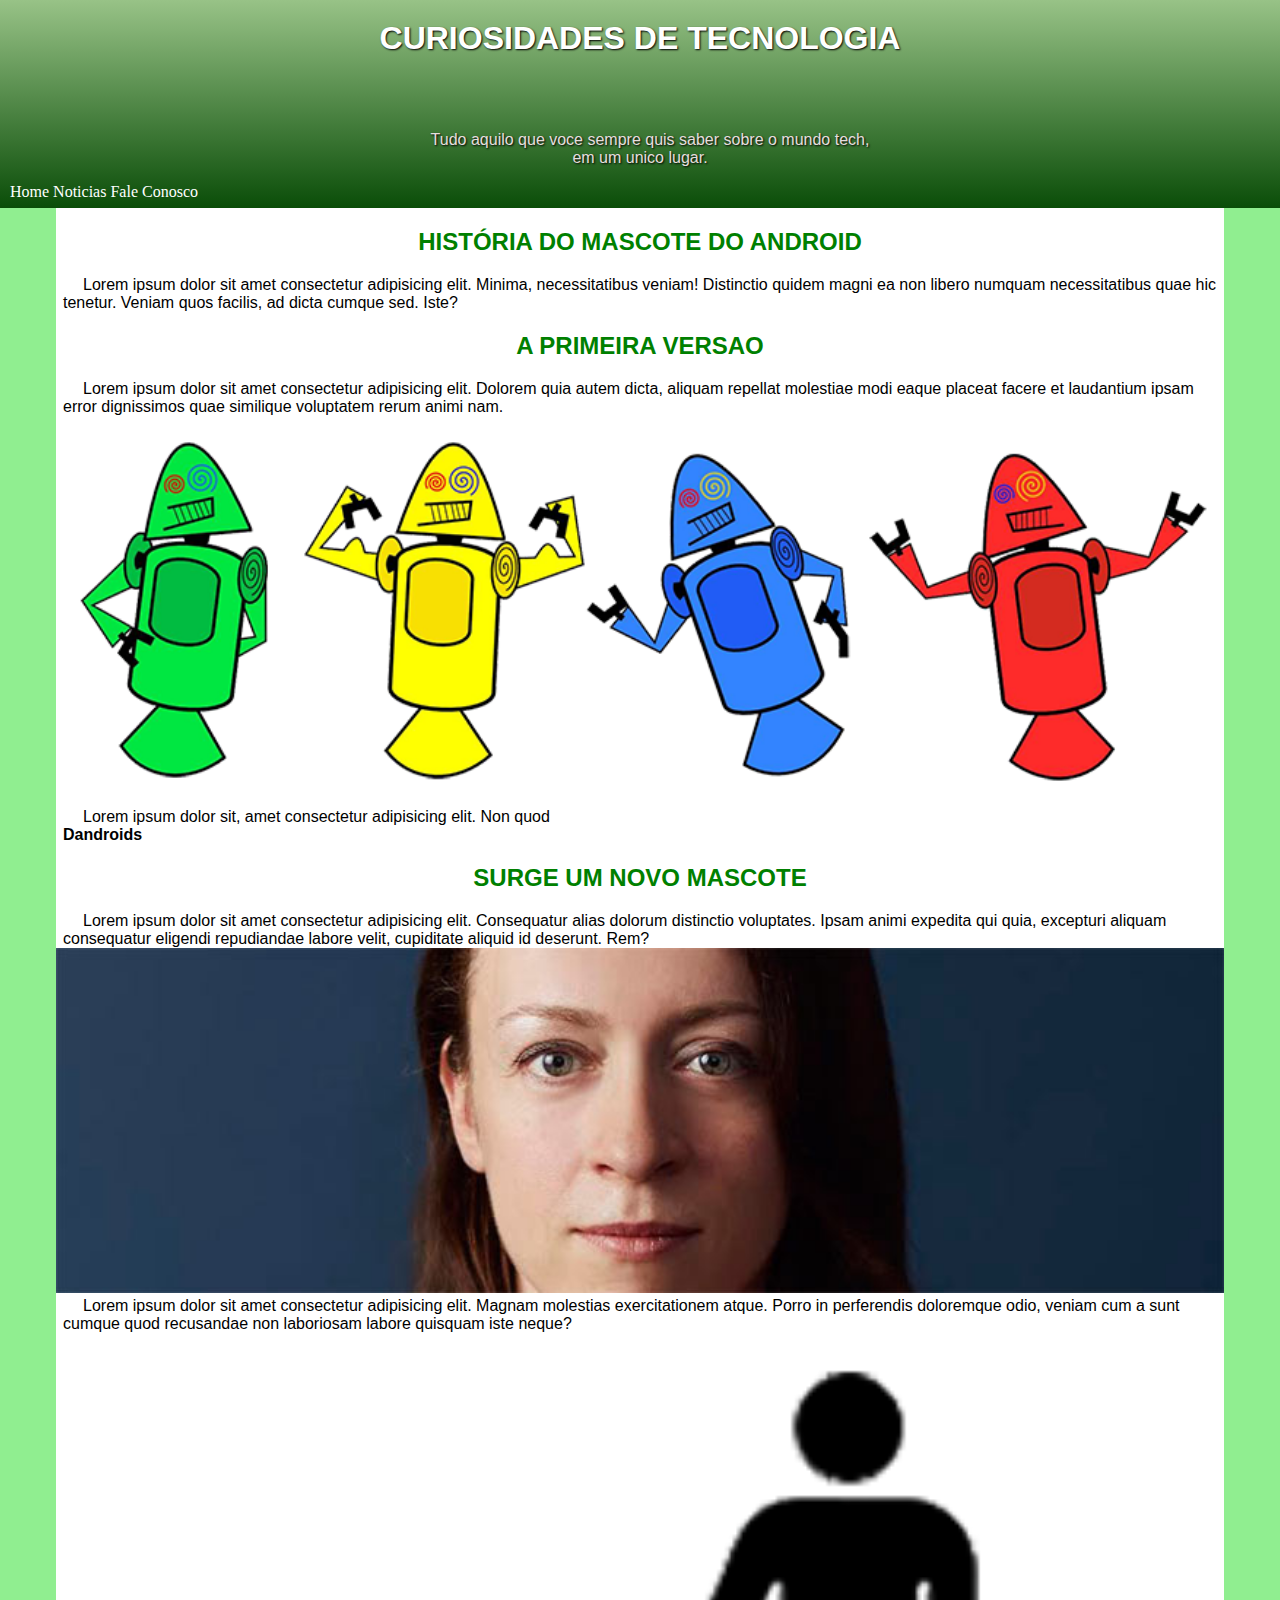
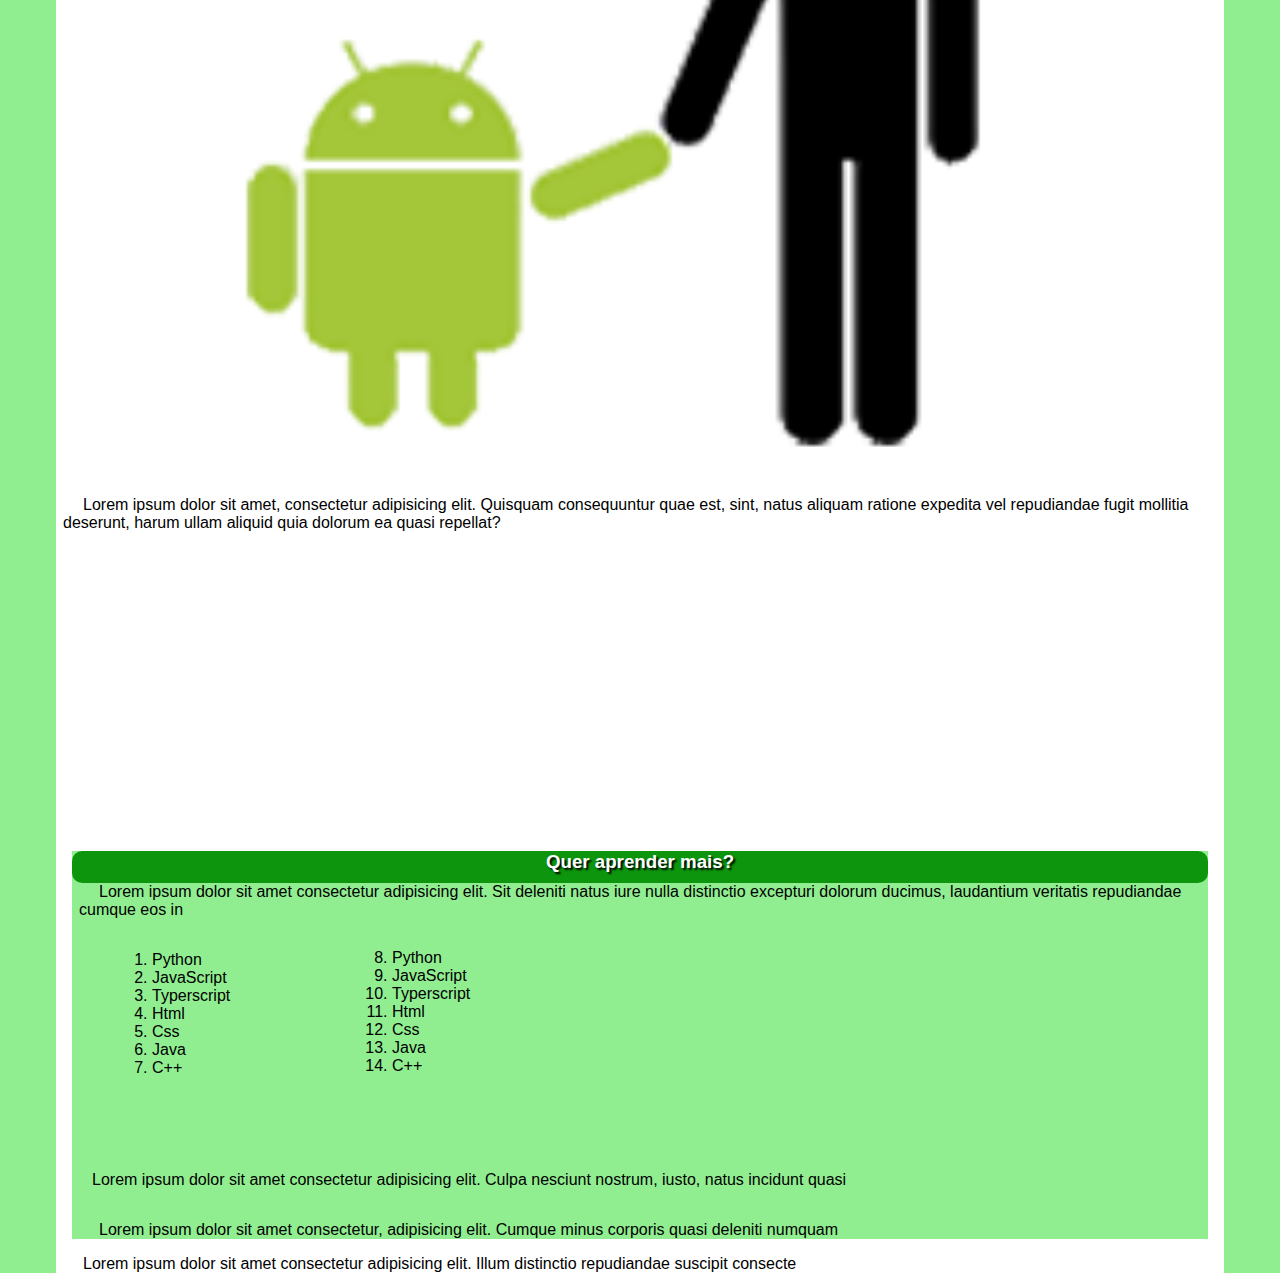
<file: Curiosidades De Tecnologia/index.html>
<!DOCTYPE html>
<html lang="pt-br">
<head>
  <meta charset="UTF-8">
  <meta http-equiv="X-UA-Compatible" content="IE=edge">
  <meta name="viewport" content="width=device-width, initial-scale=1.0">
  <title>Curiosidades De Tecnologia</title>
 <link rel="stylesheet" href="style.css">
 <link rel="shortcut icon" href="Imagenss/imagens/favicon.ico" type="image/x-icon">
</head>
<body>
  <header id="header">
<h1 class="title">
CURIOSIDADES DE TECNOLOGIA
</h1>
<p>Tudo aquilo que voce sempre quis saber sobre o mundo tech, <br> em um unico lugar.</p>
<nav>
  <a href="#">Home</a>
  <a href="#">Noticias</a>
  <a href="#">Fale</a>
  <a href="#">Conosco</a>
</nav>
  </header>
  <main id="home" class="container">
<section>
  <div class="h21d">
    <h2 class="h21">HISTÓRIA DO MASCOTE DO ANDROID</h2>

  </div>
<p>Lorem ipsum dolor sit amet consectetur adipisicing elit. Minima, necessitatibus veniam! Distinctio quidem magni ea non libero numquam necessitatibus quae hic tenetur. Veniam quos facilis, ad dicta cumque sed. Iste?</p>
<div class="h22d">
  <h2 class="h22">A PRIMEIRA VERSAO</h2>



</div>
<p>Lorem ipsum dolor sit amet consectetur adipisicing elit. Dolorem quia autem dicta, aliquam repellat molestiae modi eaque placeat facere et laudantium ipsam error dignissimos quae similique voluptatem rerum animi nam.</p>
<picture class="picture">
  <source media="(max-width: 800px)" srcset="Imagenss/imagens/dan-droids-pq.png" type="image/png">
 
  <img  class="img2" src="Imagenss/imagens/dan-droids.png" alt="Imagem flexivel">
</picture>
<p>Lorem ipsum dolor sit, amet consectetur adipisicing elit. Non quod <br> <strong> Dandroids </strong> </p>
    </section>
    <section>
      <div class="h23d">
        <h2 class="h23">
          SURGE UM NOVO MASCOTE
        </h2>
      </div>
<p>Lorem ipsum dolor sit amet consectetur adipisicing elit. Consequatur alias dolorum distinctio voluptates. Ipsam animi expedita qui quia, excepturi aliquam consequatur eligendi repudiandae labore velit, cupiditate aliquid id deserunt. Rem?</p>
<picture class="picture2">
  <source   media="(max-width: 800px)" srcset="Imagenss/imagens/irina-blok-pq.jpg" type="image/png">
   
    <img  class="img1" src="Imagenss/imagens/irina-blok.jpg" alt="Imagem flexivel">

</picture>
<p>Lorem ipsum dolor sit amet consectetur adipisicing elit. Magnam molestias exercitationem atque. Porro in perferendis doloremque odio, veniam cum a sunt cumque quod recusandae non laboriosam labore quisquam iste neque?</p>
<img  class="mascote" src="Imagenss/imagens/bugdroid.png" alt="">
<p>Lorem ipsum dolor sit amet, consectetur adipisicing elit. Quisquam consequuntur quae est, sint, natus aliquam ratione expedita vel repudiandae fugit mollitia deserunt, harum ullam aliquid quia dolorum ea quasi repellat?</p>
<div class="iiframe">

  <iframe class="frame" width="515" height="315" src="https://www.youtube.com/embed/l2UDgpLz20M" title="YouTube video player" frameborder="0" allow="accelerometer; autoplay; clipboard-write; encrypted-media; gyroscope; picture-in-picture" allowfullscreen></iframe>
</div>
    </section>
<footer id="footer">
  <aside class="aside">
    <div class="tl3">
      <h3 class="h3">Quer aprender mais?</h3>

    </div>
<p>Lorem ipsum dolor sit amet consectetur adipisicing elit. Sit deleniti natus iure nulla distinctio excepturi dolorum ducimus, laudantium veritatis repudiandae cumque eos in </p>
<ol>
  <div class="lista">
    <li>Python</li>
    <li>JavaScript</li>
    <li>Typerscript</li>
    <li>Html</li>
    <li>Css</li>
    <li>Java</li>
    <li>C++</li>

  </div>
<div class="separa">
  <li>Python</li>
  <li>JavaScript</li>
  <li>Typerscript</li>
  <li>Html</li>
  <li>Css</li>
  <li>Java</li>
  <li>C++</li>
</div>
<p>Lorem ipsum dolor sit amet consectetur adipisicing elit. Culpa nesciunt nostrum, iusto, natus incidunt quasi</p>

<p class="pp">Lorem ipsum dolor sit amet consectetur, adipisicing elit. Cumque minus corporis quasi deleniti numquam</p>
</ol>
  </aside>
</footer>
<p class="p">Lorem ipsum dolor sit amet consectetur adipisicing elit. Illum distinctio repudiandae suscipit consecte</p>
    </main>
  
</body>
</html>
</file>
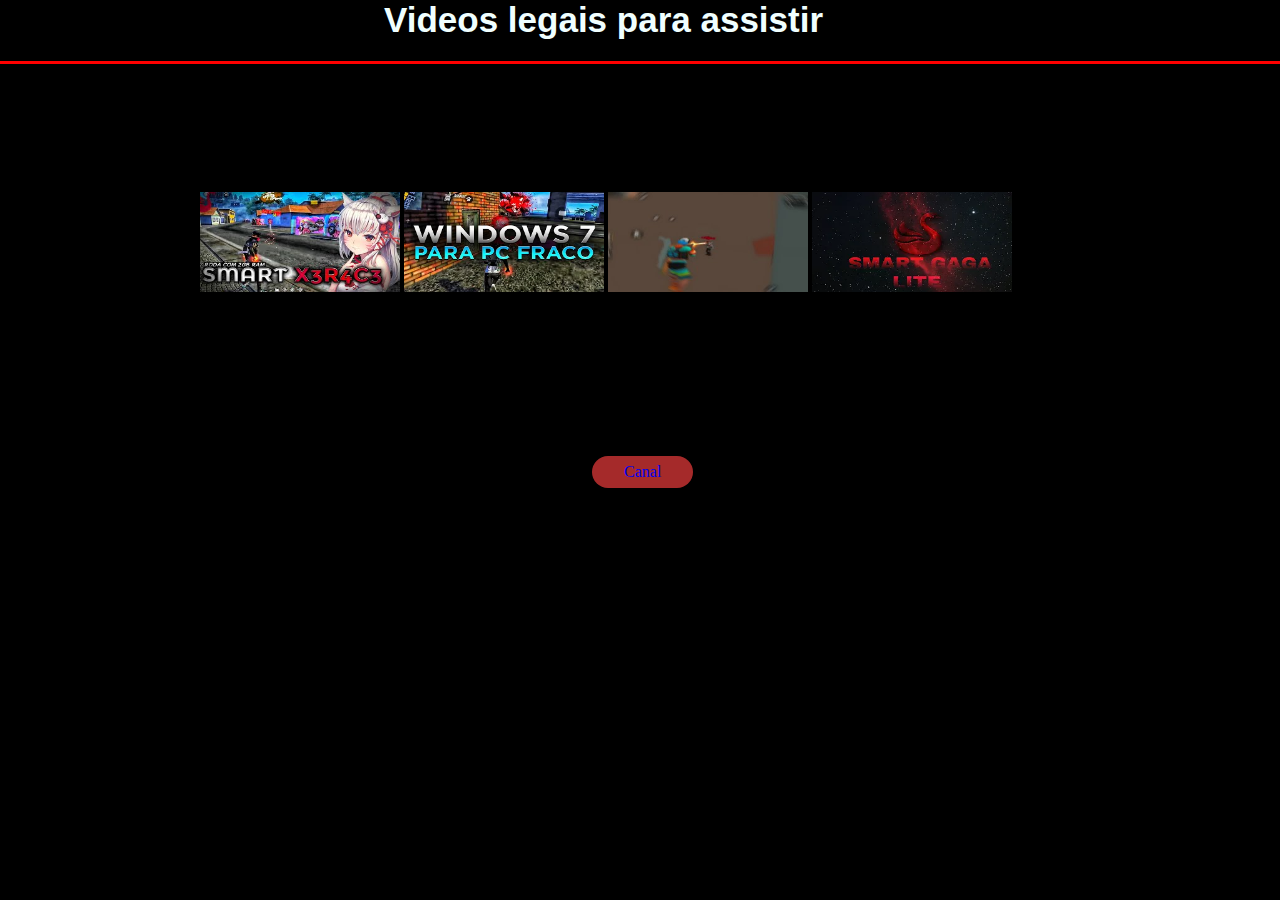
<file: Pagina Com video/index.html>
<!DOCTYPE html>
<html lang="pt-br">
<head>
  <meta charset="UTF-8">
  <meta http-equiv="X-UA-Compatible" content="IE=edge">
  <meta name="viewport" content="width=device-width, initial-scale=1.0">
  <title>Meus Videos</title>
  <link rel="stylesheet" href="style.css">
<link rel="shortcut icon" href="imagens/linux-logo2.png" type="image/x-icon">

</head>
<body>
<header id="header">
  <h1 class="title">Videos legais para assistir</h1>
  
</header>
<main id="home" class="container">
<a href="pag02.html"><img src="imagens/mqdefault (1).jpg" width="200" height="100" alt=""></a>
  
<a href="pag03.html"><img src="imagens/mqdefault (1).webp" width="200" height="100"alt=""></a>

<a href="pag04.html"><img src="imagens/mqdefault.jpg"width="200" height="100" alt=""></a>

<a href="pag05.html"><img class="img4" src="imagens/mqdefault.webp" width="200" height="100"alt=""></a>
</main>

<div>
  <a  class="botao3" href="https://www.youtube.com/channel/UCOG8lQbjOE-dUDioHtTLxYg" target="_blank">Canal</a>
</div>

</body>
</html>
</file>
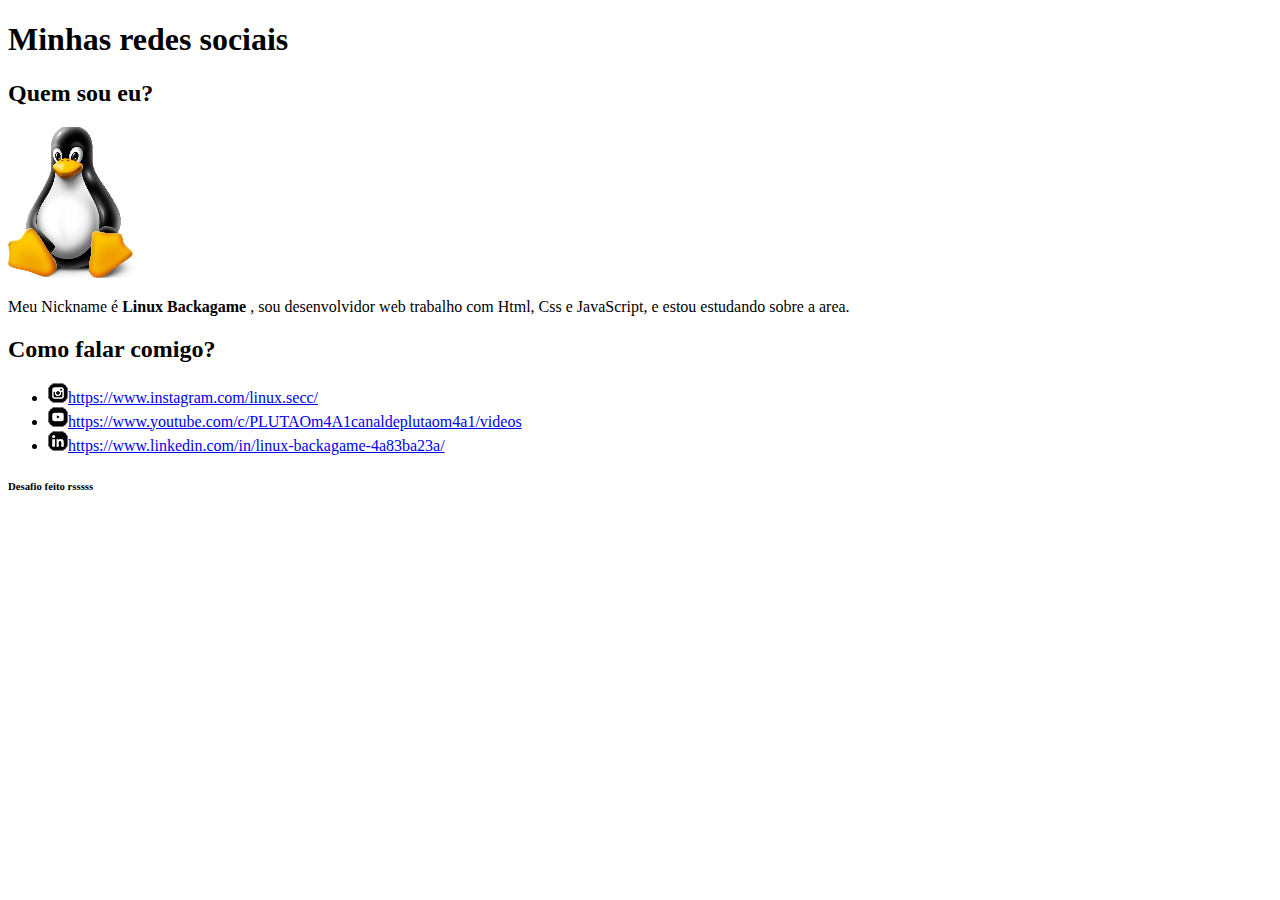
<file: Webpag- Simples/index.html>
<!DOCTYPE html>
<html lang="pt-br">
<head>
  <meta charset="UTF-8">
  <meta name="viewport" content="width=device-width, initial-scale=1.0">
  <title>Gustavo Guarabara</title>
  <link rel="shortcut icon" href="imagens/linux-logo2.png" type="image/x-icon">
</head>
<body>
  <h1>Minhas redes sociais</h1>
  <h2>Quem sou eu?</h2>
  <img src="imagens/linux-logo2.png" alt="Logo do linux">
  <p>Meu Nickname é <strong>Linux Backagame</strong> , sou desenvolvidor web trabalho com Html, Css e JavaScript, e estou estudando sobre a area.</p>
<h2>Como falar comigo?</h2>
<ul>
  <li><img src="imagens/icone-instagram.png" alt=""><a href="https://www.instagram.com/linux.secc/" target="_blank">https://www.instagram.com/linux.secc/</a></li>

  <li> <img src="imagens/icone-youtube.png" alt=""><a href="https://www.youtube.com/c/PLUTAOm4A1canaldeplutaom4a1/videos" target="_blank">https://www.youtube.com/c/PLUTAOm4A1canaldeplutaom4a1/videos</a></li>

  <li><img src="imagens/icone-linkedin.png" alt=""><a href="https://www.linkedin.com/in/linux-backagame-4a83ba23a/" target="_blank">https://www.linkedin.com/in/linux-backagame-4a83ba23a/</a></li>
</ul>
<h6>Desafio feito rsssss</h6>
</body>
</html>
</file>
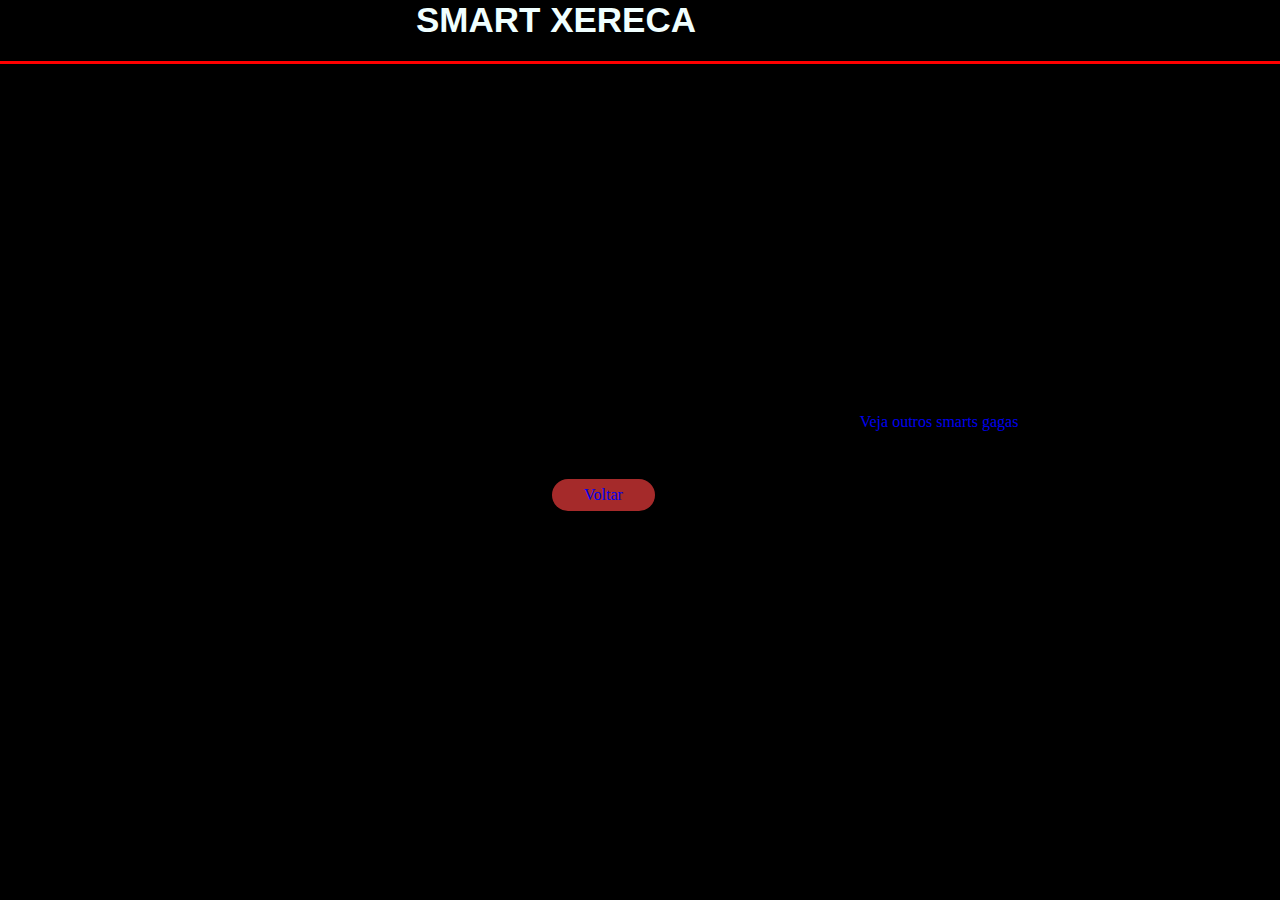
<file: Pagina Com video/pag02.html>
<!DOCTYPE html>
<html lang="pt-br">
<head>
  <meta charset="UTF-8">
  <meta http-equiv="X-UA-Compatible" content="IE=edge">
  <meta name="viewport" content="width=device-width, initial-scale=1.0">
  <title>Meus Videos</title>
  <link rel="stylesheet" href="style.css">
</head>
<body>
  <header id="header">
    <h1 class="title2">SMART XERECA</h1>

  </header>
  <main id="home2" class="container">

    <iframe width="560" height="315" src="//www.youtube.com/embed/Y2YVhTCl88w" title="YouTube video player" frameborder="0" allow="accelerometer; autoplay; clipboard-write; encrypted-media; gyroscope; picture-in-picture" allowfullscreen></iframe>
    <a class="vj" href="https://www.youtube.com/watch?v=R7ThwDmcwOU&list=PLoHSjTDRkWYMqP1XgrSuySqZQzfY19_Yx" target="_blank">Veja outros smarts gagas</a>
<div>
  <a class="botao" href="index.html">Voltar</a>

</div>

</main>
</body>
</html>
</file>
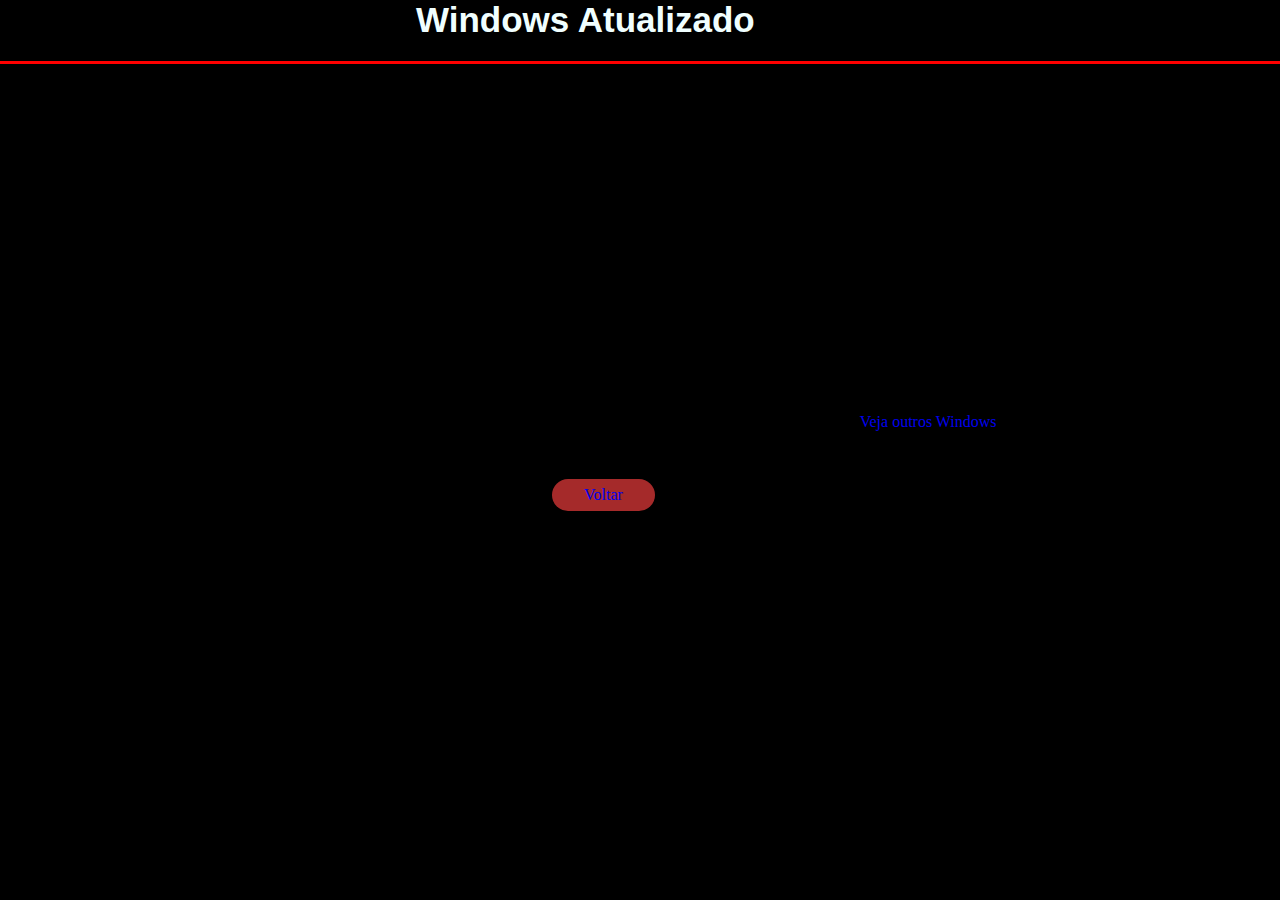
<file: Pagina Com video/pag03.html>
<!DOCTYPE html>
<html lang="pt-br">
<head>
  <meta charset="UTF-8">
  <meta http-equiv="X-UA-Compatible" content="IE=edge">
  <meta name="viewport" content="width=device-width, initial-scale=1.0">
  <title>Meus Videos</title>
  <link rel="stylesheet" href="style.css">
</head>
<body>
  <header id="header">
    <h1 class="title2">Windows Atualizado</h1>

  </header>
  <main id="home2" class="container">
    <iframe width="560" height="315" src="https://www.youtube.com/embed/UDZKqB4aDb8" title="YouTube video player" frameborder="0" allow="accelerometer; autoplay; clipboard-write; encrypted-media; gyroscope; picture-in-picture" allowfullscreen></iframe>
  
<a  class="vj" href="https://www.youtube.com/watch?v=xVcucHkuz3o&list=PLoHSjTDRkWYMy4KsayVdMtG97kTfeQU-T" target="_blank">Veja outros Windows</a>
<div>
  <a class="botao" href="index.html">Voltar</a>

</div>
</main>

</body>
</html>
</file>
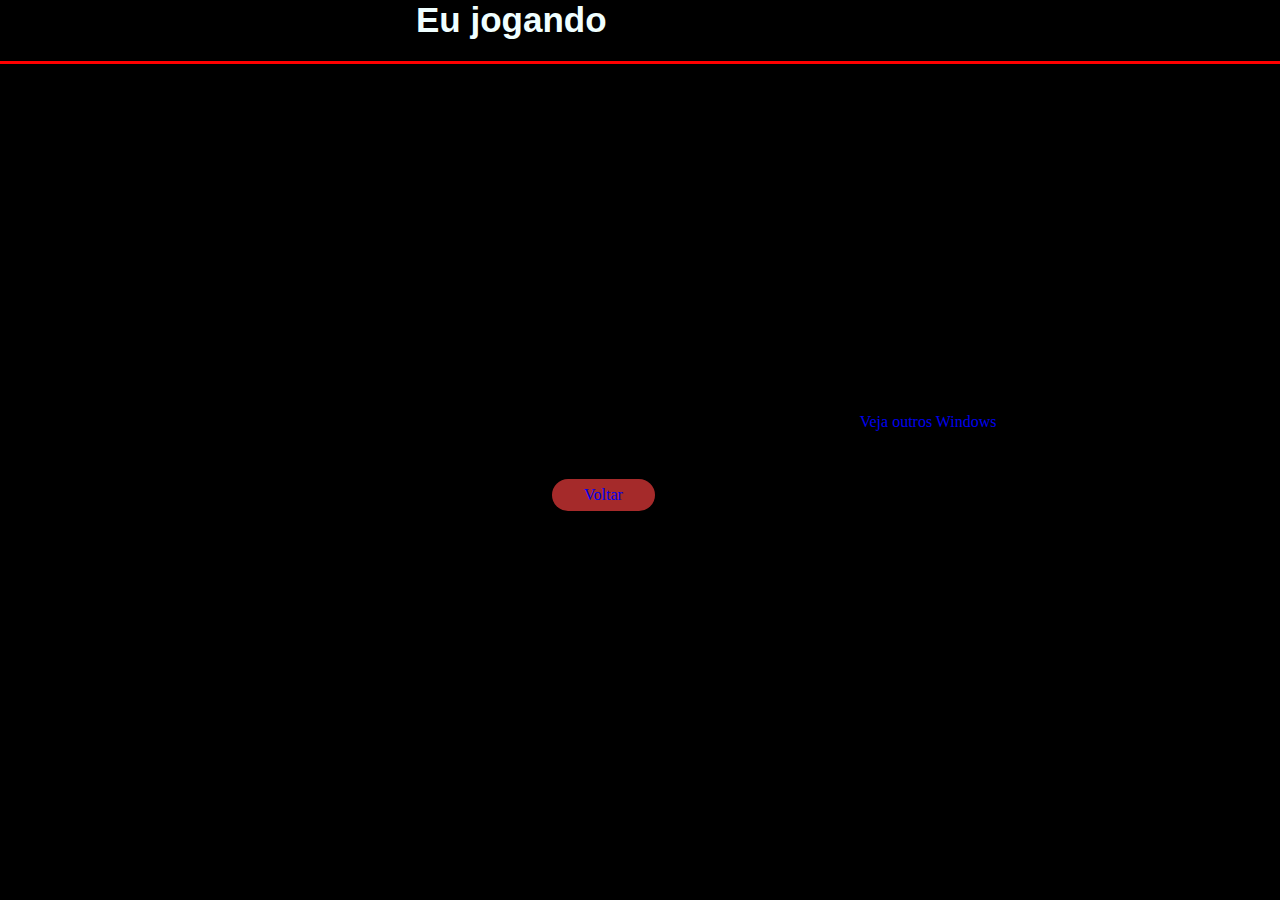
<file: Pagina Com video/pag04.html>
<!DOCTYPE html>
<html lang="pt-br">
<head>
  <meta charset="UTF-8">
  <meta http-equiv="X-UA-Compatible" content="IE=edge">
  <meta name="viewport" content="width=device-width, initial-scale=1.0">
  <title>Meus Videos</title>
  <link rel="stylesheet" href="style.css">
</head>
<body>
  <header id="header">
    <h1 class="title2">Eu jogando</h1>

  </header>
  <main id="home2" class="container">
    <iframe width="560" height="315" src="https://www.youtube.com/embed/GXeGJAnWbW4" title="YouTube video player" frameborder="0" allow="accelerometer; autoplay; clipboard-write; encrypted-media; gyroscope; picture-in-picture" allowfullscreen></iframe>

    <a href="https://www.youtube.com/watch?v=xVcucHkuz3o&list=PLoHSjTDRkWYMy4KsayVdMtG97kTfeQU-T" target="_blank">Veja outros Windows</a>
<div>

  <a  class="botao" href="index.html">Voltar</a>
</div>
</main>

</body>
</html>
</file>
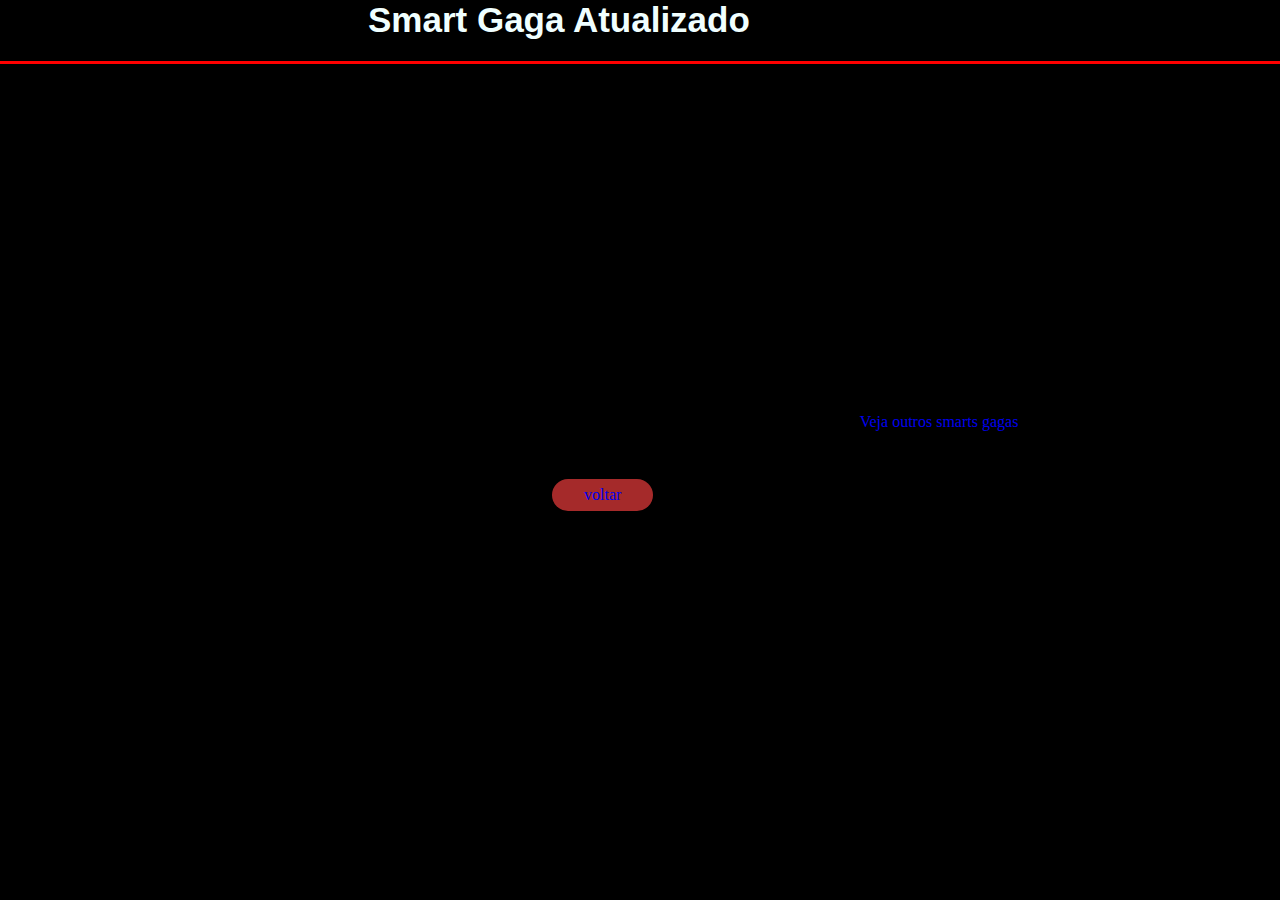
<file: Pagina Com video/pag05.html>
<!DOCTYPE html>
<html lang="pt-br">
<head>
  <meta charset="UTF-8">
  <meta http-equiv="X-UA-Compatible" content="IE=edge">
  <meta name="viewport" content="width=device-width, initial-scale=1.0">
  <title>Meus Videos</title>
</head>
<link rel="stylesheet" href="style.css">
<body>
  <header id="header">
    <h1 class="title3">Smart Gaga Atualizado</h1>

  </header>
  <main id="home2" class="container">

    <iframe width="560" height="315" src="https://www.youtube.com/embed/uqN_Vu_jjXs" title="YouTube video player" frameborder="0" allow="accelerometer; autoplay; clipboard-write; encrypted-media; gyroscope; picture-in-picture" allowfullscreen></iframe>
  
  <a href="https://www.youtube.com/watch?v=R7ThwDmcwOU&list=PLoHSjTDRkWYMqP1XgrSuySqZQzfY19_Yx" target="_blank">Veja outros smarts gagas</a>
      
<div>
  <a class="botao" href="index.html">voltar</a>

</div>
      </main>


</body>
</html>
</file>
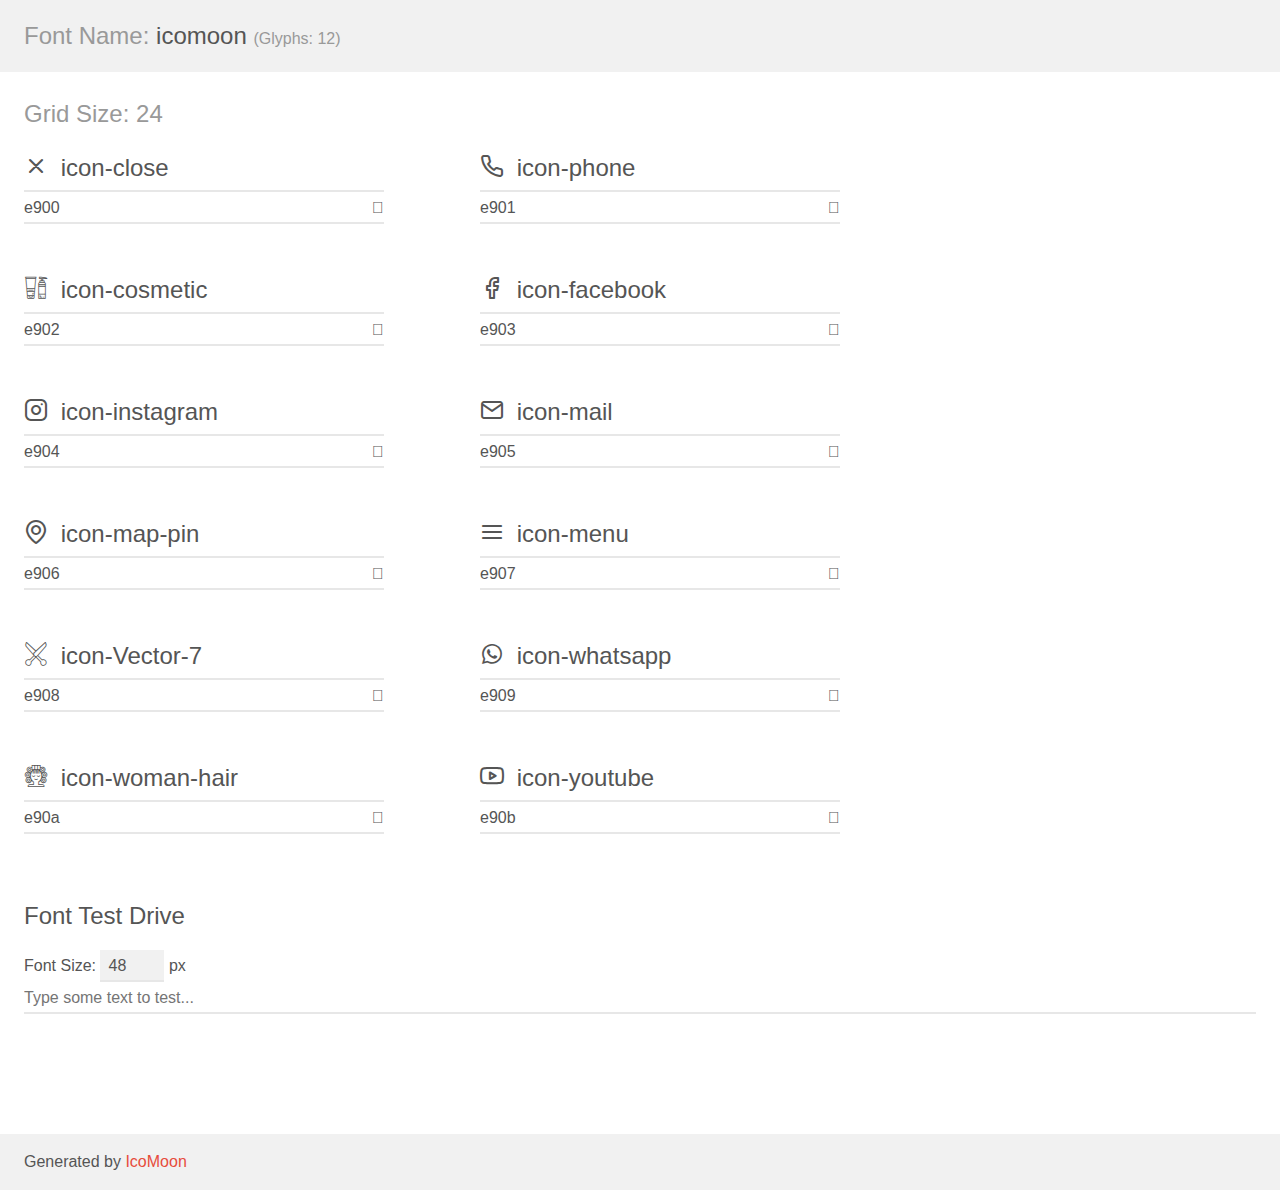
<file: beautysalon/assets/FONTES/demo.html>
<!doctype html>
<html>
<head>
    <meta charset="utf-8">
    <title>IcoMoon Demo</title>
    <meta name="description" content="An Icon Font Generated By IcoMoon.io">
    <meta name="viewport" content="width=device-width, initial-scale=1">
    <link rel="stylesheet" href="demo-files/demo.css">
    <link rel="stylesheet" href="style.css"></head>
<body>
    <div class="bgc1 clearfix">
        <h1 class="mhmm mvm"><span class="fgc1">Font Name:</span> icomoon <small class="fgc1">(Glyphs:&nbsp;12)</small></h1>
    </div>
    <div class="clearfix mhl ptl">
        <h1 class="mvm mtn fgc1">Grid Size: 24</h1>
        <div class="glyph fs1">
            <div class="clearfix bshadow0 pbs">
                <span class="icon-close"></span>
                <span class="mls"> icon-close</span>
            </div>
            <fieldset class="fs0 size1of1 clearfix hidden-false">
                <input type="text" readonly value="e900" class="unit size1of2" />
                <input type="text" maxlength="1" readonly value="&#xe900;" class="unitRight size1of2 talign-right" />
            </fieldset>
            <div class="fs0 bshadow0 clearfix hidden-true">
                <span class="unit pvs fgc1">liga: </span>
                <input type="text" readonly value="" class="liga unitRight" />
            </div>
        </div>
        <div class="glyph fs1">
            <div class="clearfix bshadow0 pbs">
                <span class="icon-phone"></span>
                <span class="mls"> icon-phone</span>
            </div>
            <fieldset class="fs0 size1of1 clearfix hidden-false">
                <input type="text" readonly value="e901" class="unit size1of2" />
                <input type="text" maxlength="1" readonly value="&#xe901;" class="unitRight size1of2 talign-right" />
            </fieldset>
            <div class="fs0 bshadow0 clearfix hidden-true">
                <span class="unit pvs fgc1">liga: </span>
                <input type="text" readonly value="" class="liga unitRight" />
            </div>
        </div>
        <div class="glyph fs1">
            <div class="clearfix bshadow0 pbs">
                <span class="icon-cosmetic"></span>
                <span class="mls"> icon-cosmetic</span>
            </div>
            <fieldset class="fs0 size1of1 clearfix hidden-false">
                <input type="text" readonly value="e902" class="unit size1of2" />
                <input type="text" maxlength="1" readonly value="&#xe902;" class="unitRight size1of2 talign-right" />
            </fieldset>
            <div class="fs0 bshadow0 clearfix hidden-true">
                <span class="unit pvs fgc1">liga: </span>
                <input type="text" readonly value="" class="liga unitRight" />
            </div>
        </div>
        <div class="glyph fs1">
            <div class="clearfix bshadow0 pbs">
                <span class="icon-facebook"></span>
                <span class="mls"> icon-facebook</span>
            </div>
            <fieldset class="fs0 size1of1 clearfix hidden-false">
                <input type="text" readonly value="e903" class="unit size1of2" />
                <input type="text" maxlength="1" readonly value="&#xe903;" class="unitRight size1of2 talign-right" />
            </fieldset>
            <div class="fs0 bshadow0 clearfix hidden-true">
                <span class="unit pvs fgc1">liga: </span>
                <input type="text" readonly value="" class="liga unitRight" />
            </div>
        </div>
        <div class="glyph fs1">
            <div class="clearfix bshadow0 pbs">
                <span class="icon-instagram"></span>
                <span class="mls"> icon-instagram</span>
            </div>
            <fieldset class="fs0 size1of1 clearfix hidden-false">
                <input type="text" readonly value="e904" class="unit size1of2" />
                <input type="text" maxlength="1" readonly value="&#xe904;" class="unitRight size1of2 talign-right" />
            </fieldset>
            <div class="fs0 bshadow0 clearfix hidden-true">
                <span class="unit pvs fgc1">liga: </span>
                <input type="text" readonly value="" class="liga unitRight" />
            </div>
        </div>
        <div class="glyph fs1">
            <div class="clearfix bshadow0 pbs">
                <span class="icon-mail"></span>
                <span class="mls"> icon-mail</span>
            </div>
            <fieldset class="fs0 size1of1 clearfix hidden-false">
                <input type="text" readonly value="e905" class="unit size1of2" />
                <input type="text" maxlength="1" readonly value="&#xe905;" class="unitRight size1of2 talign-right" />
            </fieldset>
            <div class="fs0 bshadow0 clearfix hidden-true">
                <span class="unit pvs fgc1">liga: </span>
                <input type="text" readonly value="" class="liga unitRight" />
            </div>
        </div>
        <div class="glyph fs1">
            <div class="clearfix bshadow0 pbs">
                <span class="icon-map-pin"></span>
                <span class="mls"> icon-map-pin</span>
            </div>
            <fieldset class="fs0 size1of1 clearfix hidden-false">
                <input type="text" readonly value="e906" class="unit size1of2" />
                <input type="text" maxlength="1" readonly value="&#xe906;" class="unitRight size1of2 talign-right" />
            </fieldset>
            <div class="fs0 bshadow0 clearfix hidden-true">
                <span class="unit pvs fgc1">liga: </span>
                <input type="text" readonly value="" class="liga unitRight" />
            </div>
        </div>
        <div class="glyph fs1">
            <div class="clearfix bshadow0 pbs">
                <span class="icon-menu"></span>
                <span class="mls"> icon-menu</span>
            </div>
            <fieldset class="fs0 size1of1 clearfix hidden-false">
                <input type="text" readonly value="e907" class="unit size1of2" />
                <input type="text" maxlength="1" readonly value="&#xe907;" class="unitRight size1of2 talign-right" />
            </fieldset>
            <div class="fs0 bshadow0 clearfix hidden-true">
                <span class="unit pvs fgc1">liga: </span>
                <input type="text" readonly value="" class="liga unitRight" />
            </div>
        </div>
        <div class="glyph fs1">
            <div class="clearfix bshadow0 pbs">
                <span class="icon-Vector-7"></span>
                <span class="mls"> icon-Vector-7</span>
            </div>
            <fieldset class="fs0 size1of1 clearfix hidden-false">
                <input type="text" readonly value="e908" class="unit size1of2" />
                <input type="text" maxlength="1" readonly value="&#xe908;" class="unitRight size1of2 talign-right" />
            </fieldset>
            <div class="fs0 bshadow0 clearfix hidden-true">
                <span class="unit pvs fgc1">liga: </span>
                <input type="text" readonly value="" class="liga unitRight" />
            </div>
        </div>
        <div class="glyph fs1">
            <div class="clearfix bshadow0 pbs">
                <span class="icon-whatsapp"></span>
                <span class="mls"> icon-whatsapp</span>
            </div>
            <fieldset class="fs0 size1of1 clearfix hidden-false">
                <input type="text" readonly value="e909" class="unit size1of2" />
                <input type="text" maxlength="1" readonly value="&#xe909;" class="unitRight size1of2 talign-right" />
            </fieldset>
            <div class="fs0 bshadow0 clearfix hidden-true">
                <span class="unit pvs fgc1">liga: </span>
                <input type="text" readonly value="" class="liga unitRight" />
            </div>
        </div>
        <div class="glyph fs1">
            <div class="clearfix bshadow0 pbs">
                <span class="icon-woman-hair"></span>
                <span class="mls"> icon-woman-hair</span>
            </div>
            <fieldset class="fs0 size1of1 clearfix hidden-false">
                <input type="text" readonly value="e90a" class="unit size1of2" />
                <input type="text" maxlength="1" readonly value="&#xe90a;" class="unitRight size1of2 talign-right" />
            </fieldset>
            <div class="fs0 bshadow0 clearfix hidden-true">
                <span class="unit pvs fgc1">liga: </span>
                <input type="text" readonly value="" class="liga unitRight" />
            </div>
        </div>
        <div class="glyph fs1">
            <div class="clearfix bshadow0 pbs">
                <span class="icon-youtube"></span>
                <span class="mls"> icon-youtube</span>
            </div>
            <fieldset class="fs0 size1of1 clearfix hidden-false">
                <input type="text" readonly value="e90b" class="unit size1of2" />
                <input type="text" maxlength="1" readonly value="&#xe90b;" class="unitRight size1of2 talign-right" />
            </fieldset>
            <div class="fs0 bshadow0 clearfix hidden-true">
                <span class="unit pvs fgc1">liga: </span>
                <input type="text" readonly value="" class="liga unitRight" />
            </div>
        </div>
    </div>

    <!--[if gt IE 8]><!-->
    <div class="mhl clearfix mbl">
        <h1>Font Test Drive</h1>
        <label>
            Font Size: <input id="fontSize" type="number" class="textbox0 mbm"
            min="8" value="48" />
            px
        </label>
        <input id="testText" type="text" class="phl size1of1 mvl"
        placeholder="Type some text to test..." value=""/>
        <div id="testDrive" class="icon-" style="font-family: icomoon">&nbsp;
        </div>
    </div>
    <!--<![endif]-->
    <div class="bgc1 clearfix">
        <p class="mhl">Generated by <a href="https://icomoon.io/app">IcoMoon</a></p>
    </div>

    <script src="demo-files/demo.js"></script>
</body>
</html>
</file>
<file: Curiosidades De Tecnologia/style.css>
/*=====FORMATAÇOES========*/

* {
  margin: 0;
  padding: 0;
  box-sizing: border-box;
}

a {
  text-decoration: none;
}
body {
  background-color: lightgreen;
}

img {
  width: 100%;
}

iframe {
  width: 100%;
}

/*====HEADER======*/

#header {
  background-image:  linear-gradient(to bottom, rgba(153, 187, 133, 0.856), rgb(10, 77, 8));
padding: 10px;
 height: 13em;
 width: 100%;
}

#header > p {
  position: relative;
  top: 4rem;
  text-align: center;
  color: rgb(230, 222, 222);
  text-shadow: 1px 1px 2px black;
  font-family: Verdana, Geneva, Tahoma, sans-serif;
}

.title {
  color: white;
  text-shadow: 1px 1px 2px black;
  font-family: Arial, Helvetica, sans-serif;
  text-align: center;
  padding: 10px;
font-size: bolder;
}

nav {
  position: relative;
 top: 5rem;
 color: aliceblue;
}

a:hover {
  text-decoration: underline;
}

a {
  color: white;
}

/*=====HOME==========*/
#home {
background-color: white;
overflow: hidden;
}



section > p {
  text-indent: 20px;
  font-family: Arial, Helvetica, sans-serif;
margin-left: 7px;
margin-right: 7px;
}
.container {
  margin-left: 3.5rem;
  margin-right: 3.5rem;
}

.h21d {
font-family: 'Franklin Gothic Medium', 'Arial Narrow', Arial, sans-serif;
text-align: center;
padding: 20px;
color: green;
}

.h22d {
  font-family: 'Franklin Gothic Medium', 'Arial Narrow', Arial, sans-serif;
text-align: center;
padding: 20px;
color: green;
}




/*=====2SECTION=======*/
.h23d {
  font-family: 'Franklin Gothic Medium', 'Arial Narrow', Arial, sans-serif;
  text-align: center;
  padding: 20px;
  color: green;
}

.mascote {
  position: relative;
 }
 


/*====FOOTER=====*/
#footer {
  background-color: lightgreen;
  margin-left: 1rem;
  margin-right: 1rem;
  
}

.tl3 {
  font-family: 'Lucida Sans', 'Lucida Sans Regular', 'Lucida Grande', 'Lucida Sans Unicode', Geneva, Verdana, sans-serif;
  color: white;
  text-shadow: 2px 2px 2px black;
  text-align: center;
  background-color: rgb(13, 150, 13);
  border-radius: 10px 10px;
  height: 2rem;
  
}

.h3 {
  text-align: center;
}

aside > p {
  text-indent: 20px;
  font-family: Arial, Helvetica, sans-serif;
margin-left: 7px;
margin-right: 7px;
}

ol {
font-family: Verdana, Geneva, Tahoma, sans-serif;
}

.separa {
  position: relative;
  left: 20rem;
  bottom: 6rem;
}

.lista {
  position: relative;
  left: 5rem;
  top: 2rem;
}

p {
  text-indent: 20px;
}

.pp {
  position: relative;
    text-indent: 20px;
    font-family: Arial, Helvetica, sans-serif;
  margin-left: 7px;
  margin-right: 7px;
  margin-top: 2rem;

}

.p {
  text-indent: 20px;
  font-family: Arial, Helvetica, sans-serif;
margin-left: 7px;
margin-right: 7px;
margin-top: 1rem;
}
</file>
<file: Pagina Com video/style.css>
/*FORMATAÇOES*/

* {
  margin: 0;
  padding: 0;
  box-sizing: border-box;
  background-color: black;
  
}
a{
  text-decoration: none;
}

.container {
  margin-left: 1.5rem;
  margin-right: 1.5rem;
 
}

/*=====HEADER=======*/


main {
  overflow: hidden;
}

.title {
  position: relative;
  left: 24rem;
  color: azure;
  font-family: Arial, Helvetica, sans-serif;
  font-size: 35px;
}

#header {
  border-bottom: 3px solid red;
  height: 4rem;
}

/*====HOME*/
#home {
  overflow: hidden;
}
#home {
  position: relative;
  left: 11rem;
  margin-top: 8rem;
}

.img4 {
  position: relative;
}

.botao3 {
  position: relative;
 background-color: brown;
 height: 2rem;
 padding: 0 2rem;
 border-radius: 2.5rem;
 display: inline-flex;
 align-items: center;
 left: 37rem;
 margin-top: 10rem;
}

/*=====HOME 2========*/
#home2{
  position: relative;
  left: 17rem;
  margin-top: 3rem;
} 


.title2 {
  position: relative;
  left: 26rem;
  color: azure;
  font-family: Arial, Helvetica, sans-serif;
  font-size: 35px;
}

.botao {
  position: relative;
 background-color: brown;
 height: 2rem;
 padding: 0 2rem;
 border-radius: 2.5rem;
 display: inline-flex;
 align-items: center;
 left: 16rem;
 margin-top: 3rem;
}

.vj {
  position: relative;
  
}

.title3 {
  position: relative;
  left: 23rem;
  color: azure;
  font-family: Arial, Helvetica, sans-serif;
  font-size: 35px;
}
</file>
<file: beautysalon/assets/FONTES/demo-files/demo.css>
body {
  padding: 0;
  margin: 0;
  font-family: sans-serif;
  font-size: 1em;
  line-height: 1.5;
  color: #555;
  background: #fff;
}
h1 {
  font-size: 1.5em;
  font-weight: normal;
}
small {
  font-size: .66666667em;
}
a {
  color: #e74c3c;
  text-decoration: none;
}
a:hover, a:focus {
  box-shadow: 0 1px #e74c3c;
}
.bshadow0, input {
  box-shadow: inset 0 -2px #e7e7e7;
}
input:hover {
  box-shadow: inset 0 -2px #ccc;
}
input, fieldset {
  font-family: sans-serif;
  font-size: 1em;
  margin: 0;
  padding: 0;
  border: 0;
}
input {
  color: inherit;
  line-height: 1.5;
  height: 1.5em;
  padding: .25em 0;
}
input:focus {
  outline: none;
  box-shadow: inset 0 -2px #449fdb;
}
.glyph {
  font-size: 16px;
  width: 15em;
  padding-bottom: 1em;
  margin-right: 4em;
  margin-bottom: 1em;
  float: left;
}
.liga {
  width: 80%;
  width: calc(100% - 2.5em);
}
.talign-right {
  text-align: right;
}
.talign-center {
  text-align: center;
}
.bgc1 {
  background: #f1f1f1;
}
.fgc1 {
  color: #999;
}
.fgc0 {
  color: #000;
}
p {
  margin-top: 1em;
  margin-bottom: 1em;
}
.mvm {
  margin-top: .75em;
  margin-bottom: .75em;
}
.mtn {
  margin-top: 0;
}
.mtl, .mal {
  margin-top: 1.5em;
}
.mbl, .mal {
  margin-bottom: 1.5em;
}
.mal, .mhl {
  margin-left: 1.5em;
  margin-right: 1.5em;
}
.mhmm {
  margin-left: 1em;
  margin-right: 1em;
}
.mls {
  margin-left: .25em;
}
.ptl {
  padding-top: 1.5em;
}
.pbs, .pvs {
  padding-bottom: .25em;
}
.pvs, .pts {
  padding-top: .25em;
}
.unit {
  float: left;
}
.unitRight {
  float: right;
}
.size1of2 {
  width: 50%;
}
.size1of1 {
  width: 100%;
}
.clearfix:before, .clearfix:after {
  content: " ";
  display: table;
}
.clearfix:after {
  clear: both;
}
.hidden-true {
  display: none;
}
.textbox0 {
  width: 3em;
  background: #f1f1f1;
  padding: .25em .5em;
  line-height: 1.5;
  height: 1.5em;
}
#testDrive {
  display: block;
  padding-top: 24px;
  line-height: 1.5;
}
.fs0 {
  font-size: 16px;
}
.fs1 {
  font-size: 24px;
}
</file>
<file: beautysalon/assets/FONTES/style.css>
@font-face {
  font-family: 'icomoon';
  src:  url('fonts/icomoon.eot?60el0q');
  src:  url('fonts/icomoon.eot?60el0q#iefix') format('embedded-opentype'),
    url('fonts/icomoon.ttf?60el0q') format('truetype'),
    url('fonts/icomoon.woff?60el0q') format('woff'),
    url('fonts/icomoon.svg?60el0q#icomoon') format('svg');
  font-weight: normal;
  font-style: normal;
  font-display: block;
}

[class^="icon-"], [class*=" icon-"] {
  /* use !important to prevent issues with browser extensions that change fonts */
  font-family: 'icomoon' !important;
  speak: never;
  font-style: normal;
  font-weight: normal;
  font-variant: normal;
  text-transform: none;
  line-height: 1;

  /* Better Font Rendering =========== */
  -webkit-font-smoothing: antialiased;
  -moz-osx-font-smoothing: grayscale;
}

.icon-close:before {
  content: "\e900";
}
.icon-phone:before {
  content: "\e901";
}
.icon-cosmetic:before {
  content: "\e902";
}
.icon-facebook:before {
  content: "\e903";
}
.icon-instagram:before {
  content: "\e904";
}
.icon-mail:before {
  content: "\e905";
}
.icon-map-pin:before {
  content: "\e906";
}
.icon-menu:before {
  content: "\e907";
}
.icon-Vector-7:before {
  content: "\e908";
}
.icon-whatsapp:before {
  content: "\e909";
}
.icon-woman-hair:before {
  content: "\e90a";
}
.icon-youtube:before {
  content: "\e90b";
}
</file>
